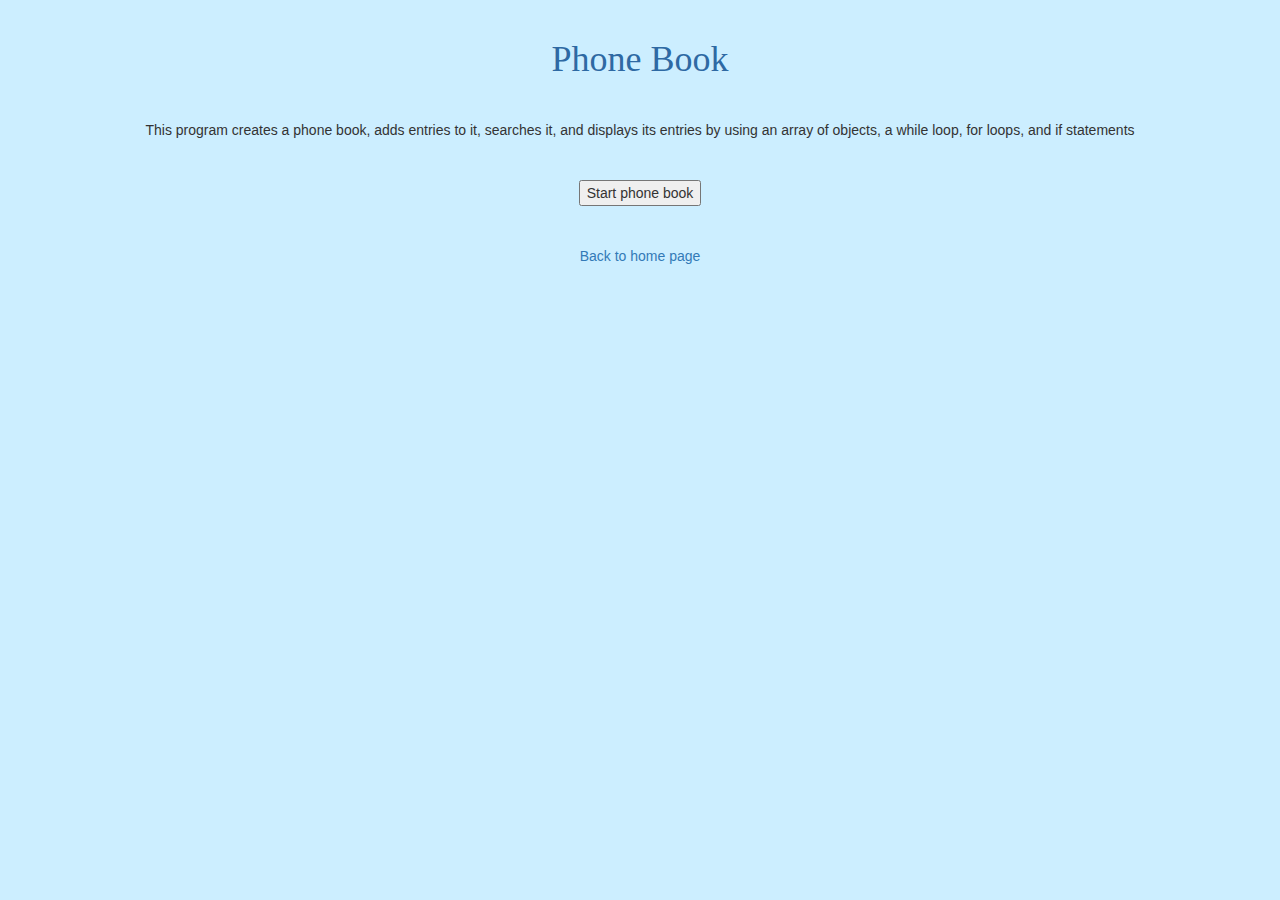
<file: phonebook/phonebook.html>
<!DOCTYPE html>

<html>
	<head>
		<title>Phone Book</title>
 		<link rel="stylesheet" href="https://maxcdn.bootstrapcdn.com/bootstrap/3.3.6/css/bootstrap.min.css">
        <meta name = "viewport" content = "width = device-width, initial-scale = 1.0, user-scalable = no">
        <link rel='stylesheet' type='text/css' href='../style.css'>
        <script src="phonebook.js"></script>
       	
	</head>

	<body>
		<header>
			<h1 align="center" >Phone Book</h1>
		</header>

		<section>
 			<p align="center">This program creates a phone book, adds entries to it, searches it, and displays its entries by using an array of objects, a while loop, for loops, and if statements</p>
		</section>

		<section>
			<div align="center">
				<input id="phoneBook" type="button" value="Start phone book" onclick="phoneBook();" />
			</div>
		</section>

		<section>
			<div id="display" align="center"></div>
		</section>

		<section>
			<div align="center">
   	 			<a href="../index.html">Back to home page</a>
			</div>
		</section>
		
	</body>
</html>


<!-- alternative button: <input id="addEntry" type="button" value="Add entry" onclick="addEntry();" /> -->
</file>
<file: style.css>
body {background-color:#cceeff
}

Header {
font-size: 4rem; font-family: Comic Sans MS, Comic Sans, cursive; color:rgb(46,105,163);
margin-top:40px;
margin-bottom:40px;
}


section {
position: relative;
/*border:3px solid #2D3FA3;*/
margin-bottom: 40px;
margin-top: 40px;
}

.btn {margin:1rem;}

div {
margin-bottom: 40px;
margin-top: 40px;
}

footer {
display:flex;
align-item: center;
}
</file>
